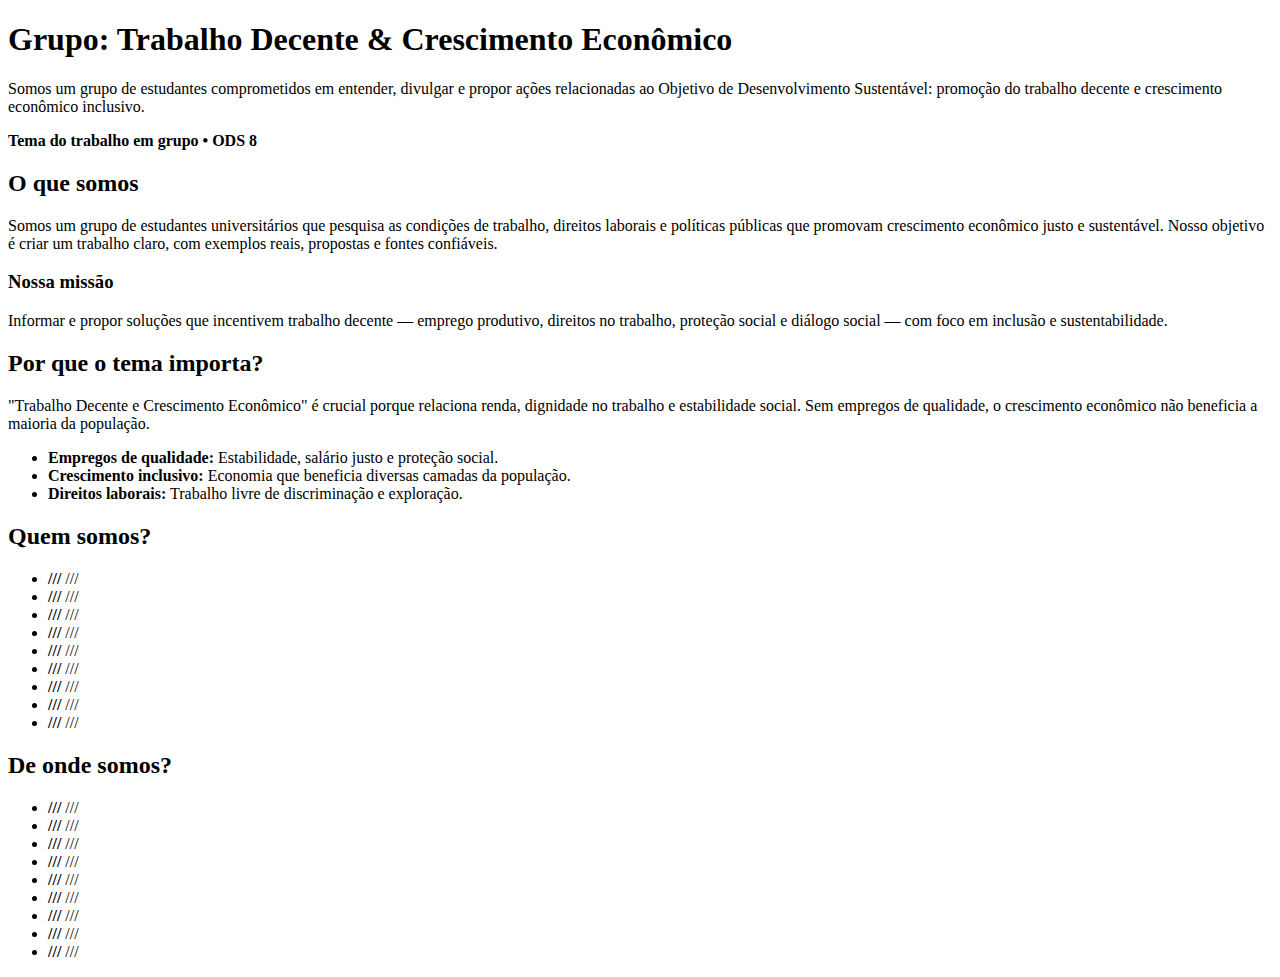
<file: index/quem-somos.html>
<!doctype html>
<html lang="pt-BR">
<head>
  <meta charset="utf-8" />
  <meta name="viewport" content="width=device-width, initial-scale=1" />
  <title>A economia do futuro</title>
  <meta name="description" content="Página do grupo sobre Trabalho Decente e Crescimento Econômico (ODS 8). Quem somos, de onde viemos e o que representamos." />
</head>
<body>
  <header>
    <h1>Grupo: Trabalho Decente & Crescimento Econômico</h1>
    <p>Somos um grupo de estudantes comprometidos em entender, divulgar e propor ações relacionadas ao Objetivo de Desenvolvimento Sustentável: promoção do trabalho decente e crescimento econômico inclusivo.</p>
    <p><strong>Tema do trabalho em grupo • ODS 8</strong></p>
  </header>

  <main>
    <section>
      <h2>O que somos</h2>
      <p>Somos um grupo de estudantes universitários que pesquisa as condições de trabalho, direitos laborais e políticas públicas que promovam crescimento econômico justo e sustentável. Nosso objetivo é criar um trabalho claro, com exemplos reais, propostas e fontes confiáveis.</p>
      <h3>Nossa missão</h3>
      <p>Informar e propor soluções que incentivem trabalho decente — emprego produtivo, direitos no trabalho, proteção social e diálogo social — com foco em inclusão e sustentabilidade.</p>
    </section>

    <section>
      <h2>Por que o tema importa?</h2>
      <p>"Trabalho Decente e Crescimento Econômico" é crucial porque relaciona renda, dignidade no trabalho e estabilidade social. Sem empregos de qualidade, o crescimento econômico não beneficia a maioria da população.</p>
      <ul>
        <li><strong>Empregos de qualidade:</strong> Estabilidade, salário justo e proteção social.</li>
        <li><strong>Crescimento inclusivo:</strong> Economia que beneficia diversas camadas da população.</li>
        <li><strong>Direitos laborais:</strong> Trabalho livre de discriminação e exploração.</li>
      </ul>
      
         <link href="https://cdn.jsdelivr.net/npm/bootstrap@5.3.8/dist/css/bootstrap.min.css" rel="stylesheet" integrity="sha384-sRIl4kxILFvY47J16cr9ZwB07vP4J8+LH7qKQnuqkuIAvNWLzeN8tE5YBujZqJLB" crossorigin="anonymous">

    </section>

    

    <section>
      <h2>Quem somos?</h2>
      <ul>
        <li><strong>///</strong> ///</li>
        <li><strong>///</strong> ///</li>
        <li><strong>///</strong> ///</li>
        <li><strong>///</strong> ///</li>
        <li><strong>///</strong> ///</li>
        <li><strong>///</strong> ///</li>
        <li><strong>///</strong> ///</li>
        <li><strong>///</strong> ///</li>
        <li><strong>///</strong> ///</li>
      </ul>
    </section>
    
    <section>
      <h2>De onde somos?</h2>
      <ul>
        <li><strong>///</strong> ///</li>
        <li><strong>///</strong> ///</li>
        <li><strong>///</strong> ///</li>
        <li><strong>///</strong> ///</li>
        <li><strong>///</strong> ///</li>
        <li><strong>///</strong> ///</li>
        <li><strong>///</strong> ///</li>
        <li><strong>///</strong> ///</li>
        <li><strong>///</strong> ///</li>
      </ul>
    </section>

    </main> 

  

</body>
</html>
</file>
